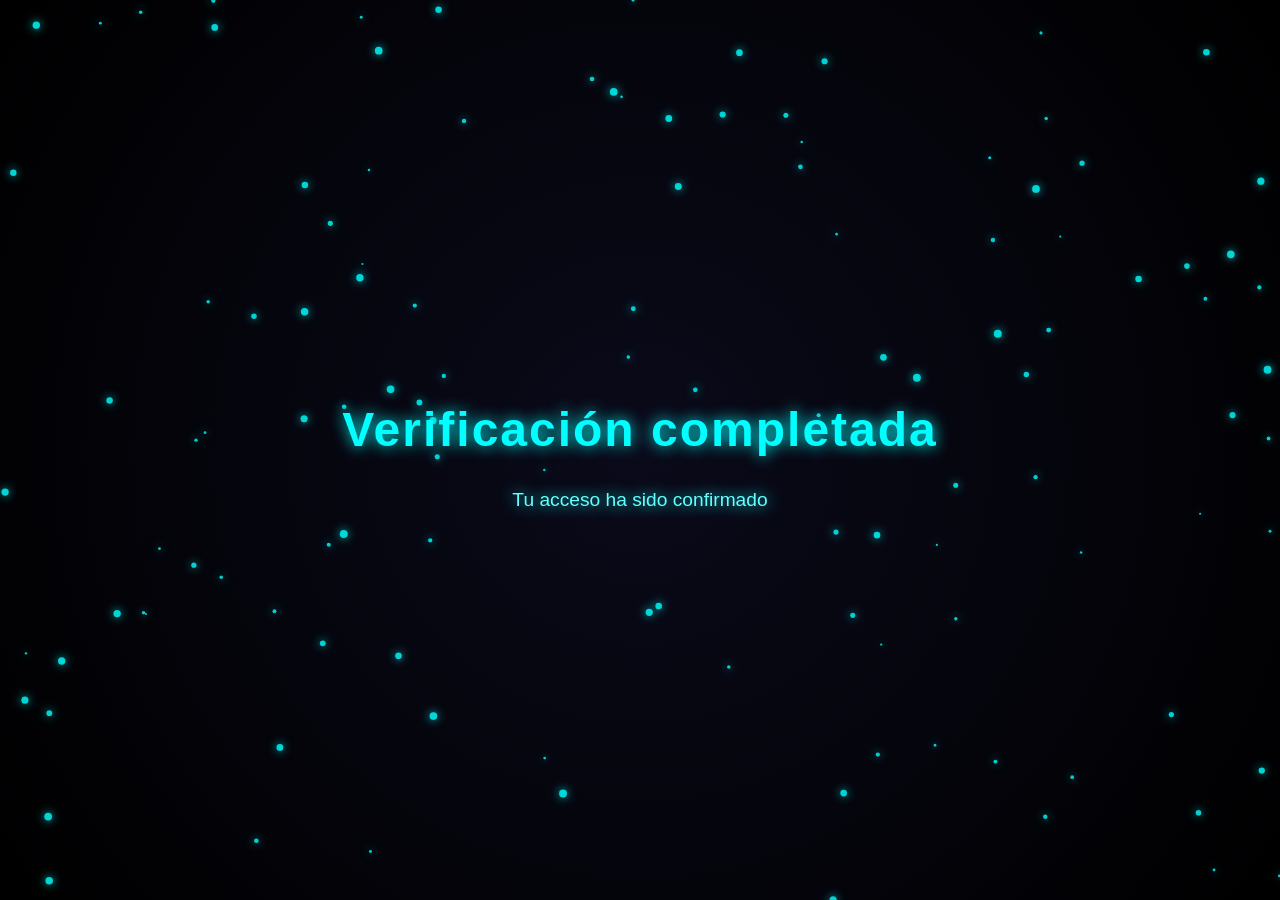
<file: animacion.html>
<!DOCTYPE html>
<html lang="es">
<head>
  <meta charset="UTF-8" />
  <meta name="viewport" content="width=device-width, initial-scale=1.0" />
  <title>Verificación completada</title>
  <style>
    html, body {
      margin: 0;
      padding: 0;
      overflow: hidden;
      height: 100%;
      background: radial-gradient(circle at center, #0a0a1a 0%, #000000 100%);
      font-family: "Orbitron", sans-serif;
      color: #00ffff;
    }

    canvas {
      position: fixed;
      top: 0;
      left: 0;
      width: 100%;
      height: 100%;
      z-index: 0;
    }

    .mensaje {
      position: absolute;
      top: 50%;
      left: 50%;
      transform: translate(-50%, -50%);
      text-align: center;
      z-index: 10;
      color: #00ffff;
      text-shadow: 0 0 15px #00ffff;
      animation: aparecer 2s ease forwards;
    }

    .mensaje h1 {
      font-size: 3rem;
      letter-spacing: 2px;
    }

    .mensaje p {
      font-size: 1.2rem;
      color: #66ffff;
    }

    @keyframes aparecer {
      from {
        opacity: 0;
        transform: translate(-50%, -55%);
      }
      to {
        opacity: 1;
        transform: translate(-50%, -50%);
      }
    }
  </style>
</head>
<body>
  <canvas id="particles"></canvas>
  <div class="mensaje">
    <h1> Verificación completada</h1>
    <p>Tu acceso ha sido confirmado</p>
  </div>

  <script>
    // Obtener el canvas y su contexto
    const canvas = document.getElementById("particles");
    const ctx = canvas.getContext("2d");

    // Ajustar tamaño del canvas
    canvas.width = window.innerWidth;
    canvas.height = window.innerHeight;

    // Array para las partículas
    let particles = [];

    // Crear partículas iniciales
    for (let i = 0; i < 120; i++) {
      particles.push({
        x: Math.random() * canvas.width,
        y: Math.random() * canvas.height,
        size: Math.random() * 3 + 1,
        speedX: (Math.random() - 0.5) * 1.5,
        speedY: (Math.random() - 0.5) * 1.5,
      });
    }

    // Dibujar las partículas
    function drawParticles() {
      ctx.clearRect(0, 0, canvas.width, canvas.height);
      for (let i = 0; i < particles.length; i++) {
        const p = particles[i];
        ctx.beginPath();
        ctx.arc(p.x, p.y, p.size, 0, Math.PI * 2);
        ctx.fillStyle = "rgba(0, 255, 255, 0.8)";
        ctx.shadowBlur = 10;
        ctx.shadowColor = "#00ffff";
        ctx.fill();
      }
    }

    // Actualizar posición
    function updateParticles() {
      for (let i = 0; i < particles.length; i++) {
        const p = particles[i];
        p.x += p.speedX;
        p.y += p.speedY;

        // Rebote en los bordes
        if (p.x < 0 || p.x > canvas.width) p.speedX *= -1;
        if (p.y < 0 || p.y > canvas.height) p.speedY *= -1;
      }
    }

    // Loop de animación
    function animate() {
      drawParticles();
      updateParticles();
      requestAnimationFrame(animate);
    }
    animate();

    // Redimensionar si cambia el tamaño de la ventana
    window.addEventListener("resize", () => {
      canvas.width = window.innerWidth;
      canvas.height = window.innerHeight;
    });
  </script>
</body>
</html>
</file>
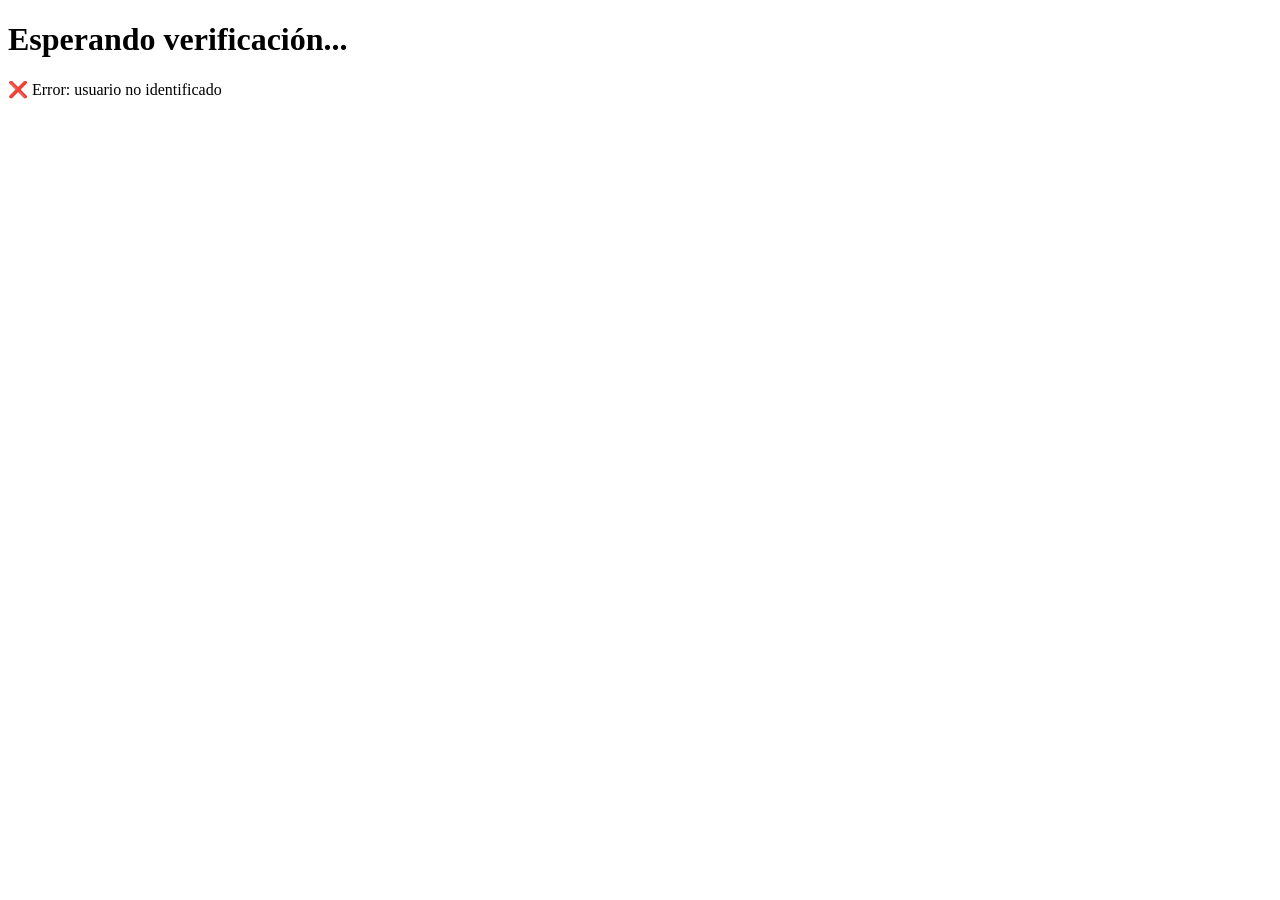
<file: verificacion_qr.html>
<!DOCTYPE html>
<html lang="es">
<head>
  <meta charset="UTF-8">
  <title>Verificación</title>
</head>
<body>
  <h1>Esperando verificación...</h1>
  <div id="estado">❌ No verificado</div>

  <!-- Aquí se puede poner tu <model-viewer> para la animación -->
  <div id="animacion" style="display:none;">
    <model-viewer src="modelo.glb" auto-rotate camera-controls></model-viewer>
  </div>

  <script>
    // Tomamos el userId desde la URL
    const urlParams = new URLSearchParams(window.location.search);
    const userId = urlParams.get('id');

    if (!userId) {
        document.getElementById("estado").textContent = "❌ Error: usuario no identificado";
        throw new Error("No se encontró userId en la URL");
    }

    // Conexión WebSocket al servidor Node.js (usar tu URL ngrok)
    const socket = new WebSocket("wss://multilobular-guarded-michelle.ngrok-free.dev");

    socket.onopen = () => {
        console.log("Conectado al servidor WebSocket");
        // Avisar al servidor que este usuario abrió la página
        socket.send("usuario_abierto:" + userId);
    };

    socket.onmessage = (event) => {
        console.log("Mensaje recibido:", event.data);
        // Cuando el servidor envíe la confirmación de verificación
        if(event.data === "verificado:" + userId) {
            document.getElementById("estado").textContent = "✅ Verificado";
            // Mostrar animación
            document.getElementById("animacion").style.display = "block";
        }
    };

    socket.onerror = (err) => {
        console.error("Error WebSocket:", err);
    };

    socket.onclose = () => {
        console.log("Conexión WebSocket cerrada");
    };
  </script>
</body>
</html>
</file>
